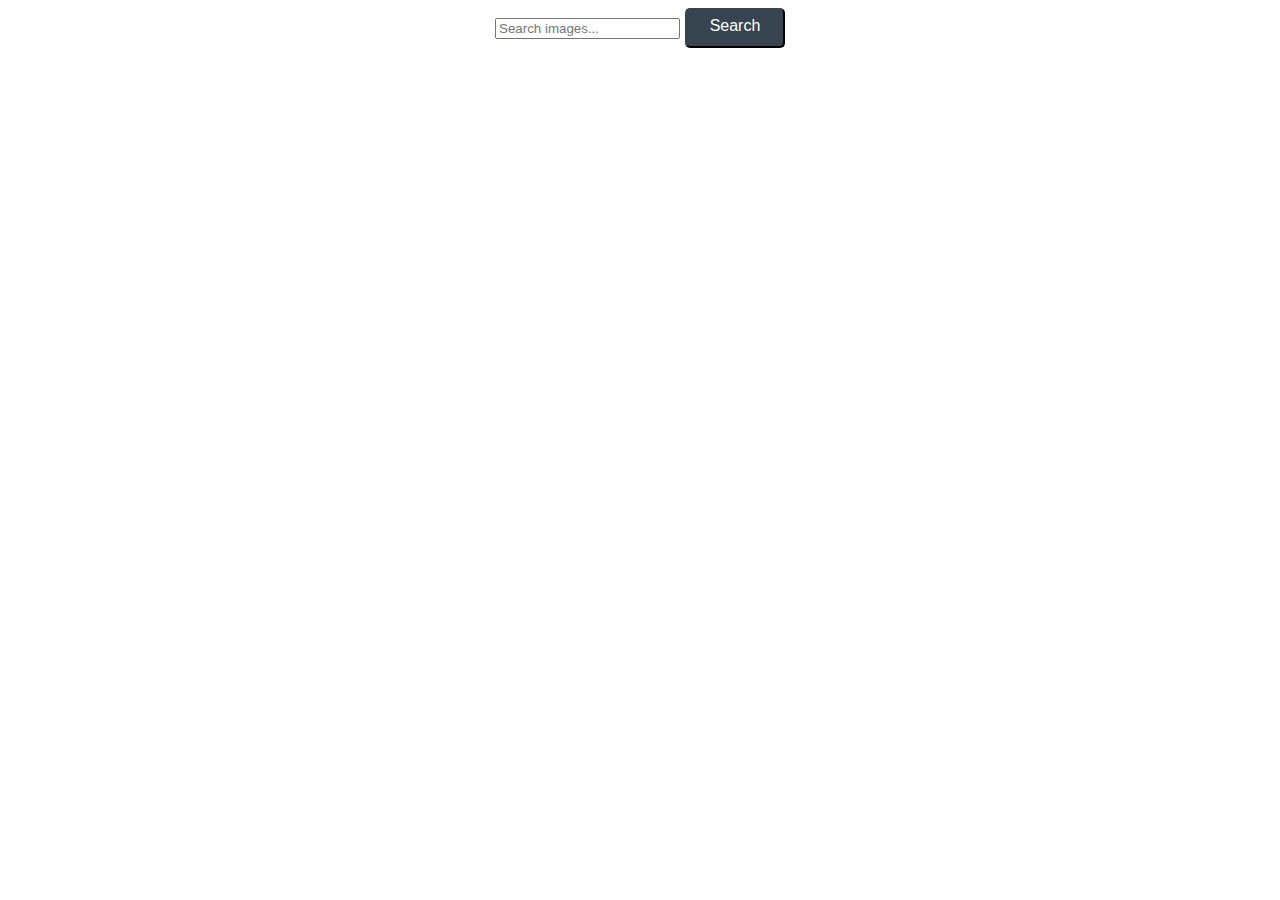
<file: index.html>
<!doctype html><html lang="en"><head><meta charset="UTF-8"><meta name="viewport" content="width=device-width,initial-scale=1"><meta http-equiv="X-UA-Compatible" content="ie=edge"><title>ImageFinder</title><link href="https://fonts.googleapis.com/icon?family=Material+Icons" rel="stylesheet"><link href="https://fonts.googleapis.com/css2?family=Marck+Script&display=swap" rel="stylesheet"><link href="vendors.2.0ba0015dc83122ec052e.css" rel="stylesheet"><link href="main.0.fbd8a02d572fb956b7dd.css" rel="stylesheet"></head><form class="search-form" id="search-form"><input name="query" autocomplete="off" placeholder="Search images..."> <button type="submit" class="search-btn btn">Search</button></form><ul class="gallery"></ul><button type="button" class="btn load-btn" data-action="load-more"><span class="spinner-border spinner-border-sm spinner is-hidden" role="status" aria-hidden="true"></span> <span class="label">Load more...</span></button><body><script src="runtime.1ee16c2201d417984a0f.js"></script><script src="vendors.c03445b51913f01b3d64.js"></script><script src="main.ded91b122721de6737e7.js"></script></body></html>
</file>
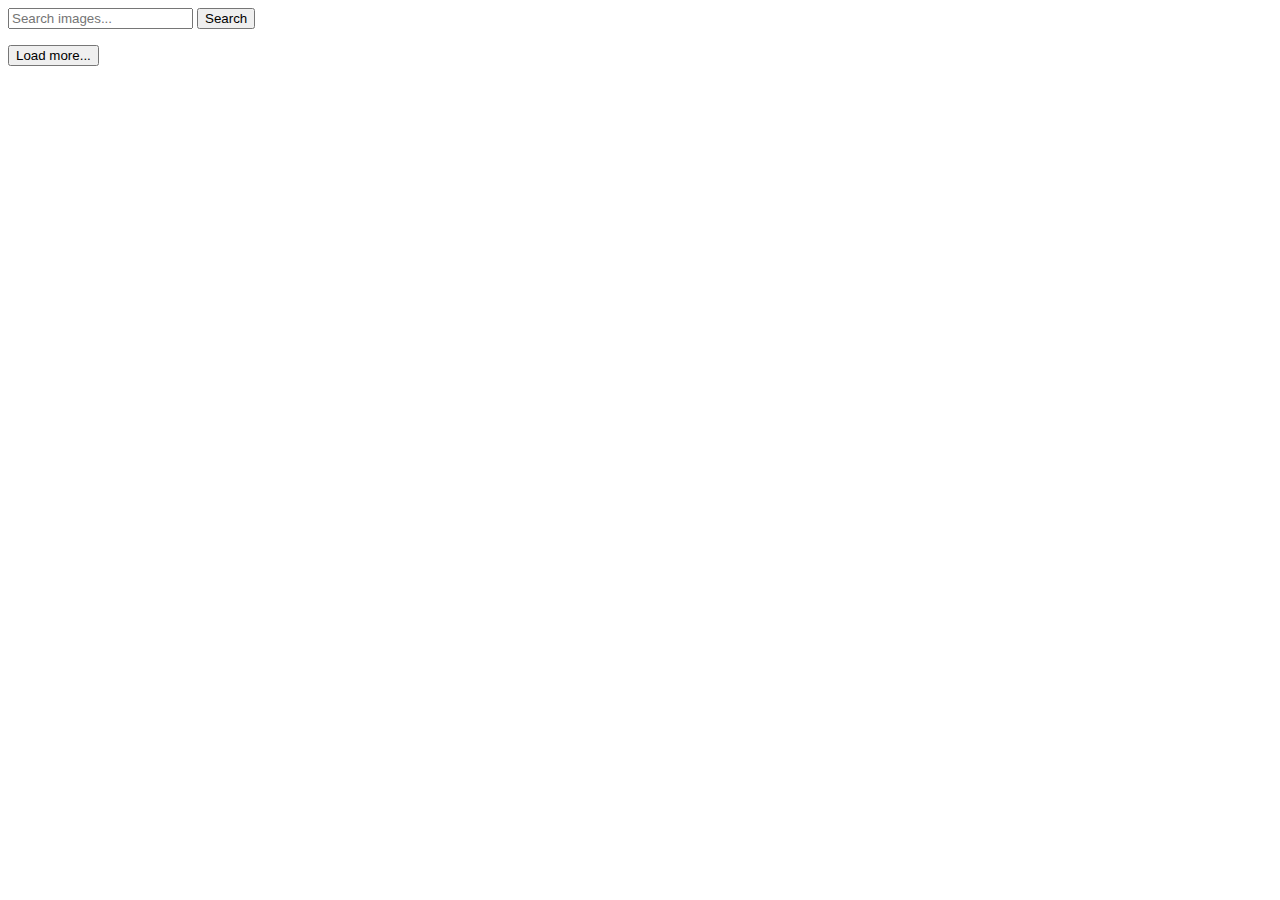
<file: src/index.html>
<!DOCTYPE html>
<html lang="en">
  <head>
    <meta charset="UTF-8" />
    <meta name="viewport" content="width=device-width, initial-scale=1.0" />
    <meta http-equiv="X-UA-Compatible" content="ie=edge" />
    <title>ImageFinder</title>
    <link href="https://fonts.googleapis.com/icon?family=Material+Icons" rel="stylesheet" />
    <link href="https://fonts.googleapis.com/css2?family=Marck+Script&display=swap" rel="stylesheet">
  </head>
<form class="search-form" id="search-form">
  <input type="text" name="query" autocomplete="off" placeholder="Search images..." />
  <button type="submit" class="search-btn btn">Search</button>
</form>
<ul class="gallery">
  <!-- Список <li> с карточками изображений -->
</ul>
<button type="button" class="btn load-btn" data-action="load-more">
  <span class="spinner-border spinner-border-sm spinner is-hidden" role="status" aria-hidden="true"></span>

  <span class="label">Load more...</span>
</button>
  <body>
    
  </body>
</html>
</file>
<file: vendors.2.0ba0015dc83122ec052e.css>
body>.pnotify.pnotify-positioned{position:fixed;z-index:100040}body>.pnotify.pnotify-modal{z-index:100042}.pnotify{height:auto;display:none;transition:opacity .1s linear;opacity:0}.pnotify.pnotify-positioned{position:absolute;z-index:1}.pnotify.pnotify-modal{z-index:3}.pnotify.pnotify-in{display:block;opacity:1}.pnotify.pnotify-initial{display:block}.pnotify-hidden{visibility:hidden}.pnotify.pnotify-move{transition:left .4s ease,top .4s ease,right .4s ease,bottom .4s ease}.pnotify.pnotify-fade-slow{transition:opacity .4s linear;opacity:0}.pnotify.pnotify-fade-slow.pnotify.pnotify-move{transition:opacity .4s linear,left .4s ease,top .4s ease,right .4s ease,bottom .4s ease}.pnotify.pnotify-fade-normal{transition:opacity .25s linear;opacity:0}.pnotify.pnotify-fade-normal.pnotify.pnotify-move{transition:opacity .25s linear,left .4s ease,top .4s ease,right .4s ease,bottom .4s ease}.pnotify.pnotify-fade-fast{transition:opacity .1s linear;opacity:0}.pnotify.pnotify-fade-fast.pnotify.pnotify-move{transition:opacity .1s linear,left .4s ease,top .4s ease,right .4s ease,bottom .4s ease}.pnotify.pnotify-masking{display:block;-webkit-mask-image:linear-gradient(180deg,rgba(0,0,0,.8),transparent 30px,transparent);mask-image:linear-gradient(180deg,rgba(0,0,0,.8),transparent 30px,transparent)}.pnotify.pnotify-masking.pnotify-stack-up{-webkit-mask-image:linear-gradient(0deg,rgba(0,0,0,.8),transparent 30px,transparent);mask-image:linear-gradient(0deg,rgba(0,0,0,.8),transparent 30px,transparent)}.pnotify.pnotify-masking.pnotify-stack-left{-webkit-mask-image:linear-gradient(270deg,rgba(0,0,0,.8),transparent 30px,transparent);mask-image:linear-gradient(270deg,rgba(0,0,0,.8),transparent 30px,transparent)}.pnotify.pnotify-masking.pnotify-stack-right{-webkit-mask-image:linear-gradient(90deg,rgba(0,0,0,.8),transparent 30px,transparent);mask-image:linear-gradient(90deg,rgba(0,0,0,.8),transparent 30px,transparent)}.pnotify.pnotify-fade-in,.pnotify.pnotify-masking-in{opacity:1}.pnotify .pnotify-shadow{box-shadow:0 6px 28px 0 rgba(0,0,0,.1)}.pnotify-container{position:relative;background-position:0 0;padding:.8em;height:100%;margin:0}.pnotify-container:after{content:" ";visibility:hidden;display:block;height:0;clear:both}.pnotify-closer,.pnotify-sticker{float:right;margin-left:.5em;cursor:pointer}[dir=rtl] .pnotify-closer,[dir=rtl] .pnotify-sticker{float:left;margin-right:.5em;margin-left:0}.pnotify-title{display:block;white-space:pre-line;margin-bottom:.4em;margin-top:0}.pnotify-text-with-max-height{overflow-y:auto;-ms-scroll-chaining:none;overscroll-behavior:contain;padding-bottom:.03em}.pnotify.pnotify-with-icon .pnotify-content{margin-left:24px}[dir=rtl] .pnotify.pnotify-with-icon .pnotify-content{margin-right:24px;margin-left:0}.pnotify-pre-line{white-space:pre-line}.pnotify-icon,.pnotify-icon span{display:block;float:left}[dir=rtl] .pnotify-icon,[dir=rtl] .pnotify-icon span{float:right}.pnotify-modal-overlay{background-color:rgba(0,0,0,.6);top:0;left:0;position:absolute;height:100%;width:100%;z-index:2;transition:opacity .25s linear;opacity:0;padding:0;display:flex;justify-content:center;align-items:flex-end}.pnotify-modal-overlay-up{align-items:flex-start}.pnotify-modal-overlay-left{justify-content:flex-start;align-items:center}.pnotify-modal-overlay-right{justify-content:flex-end;align-items:center}.pnotify-modal-overlay.pnotify-modal-overlay-in{opacity:1}.pnotify-modal-overlay-closes:after{content:"×";font-family:Arial;font-size:3rem;color:#fff;text-shadow:0 0 .4rem #fff}body>.pnotify-modal-overlay{position:fixed;z-index:100041}[data-pnotify].brighttheme-elem{border-radius:0}[data-pnotify].brighttheme-elem,[data-pnotify].brighttheme-elem.pnotify-mode-light{--notice-background-color:#ffffa2;--notice-border-color:#ff0;--notice-text-color:#4f4f00;--notice-icon-filter:invert(25%) sepia(12%) saturate(7007%) hue-rotate(38deg) brightness(99%) contrast(101%);--info-background-color:#8fcedd;--info-border-color:#0286a5;--info-text-color:#012831;--info-icon-filter:invert(11%) sepia(37%) saturate(1946%) hue-rotate(155deg) brightness(95%) contrast(99%);--success-background-color:#aff29a;--success-border-color:#35db00;--success-text-color:#104300;--success-icon-filter:invert(17%) sepia(94%) saturate(1055%) hue-rotate(70deg) brightness(90%) contrast(103%);--error-background-color:#ffaba2;--error-border-color:#ff1800;--error-text-color:#4f0800;--error-icon-filter:invert(9%) sepia(27%) saturate(7347%) hue-rotate(359deg) brightness(96%) contrast(108%)}@media (prefers-color-scheme:dark){[data-pnotify].brighttheme-elem.pnotify-mode-no-preference{--notice-background-color:#4f4f00;--notice-border-color:#282814;--notice-text-color:#ffffa2;--notice-icon-filter:invert(92%) sepia(18%) saturate(781%) hue-rotate(6deg) brightness(106%) contrast(107%);--info-background-color:#012831;--info-border-color:#0c1618;--info-text-color:#8fcedd;--info-icon-filter:invert(85%) sepia(14%) saturate(933%) hue-rotate(153deg) brightness(92%) contrast(87%);--success-background-color:#104300;--success-border-color:#152111;--success-text-color:#aff29a;--success-icon-filter:invert(90%) sepia(9%) saturate(1647%) hue-rotate(52deg) brightness(103%) contrast(90%);--error-background-color:#4f0800;--error-border-color:#281614;--error-text-color:#ffaba2;--error-icon-filter:invert(70%) sepia(24%) saturate(717%) hue-rotate(315deg) brightness(103%) contrast(104%)}}[data-pnotify].brighttheme-elem.pnotify-mode-dark{--notice-background-color:#4f4f00;--notice-border-color:#282814;--notice-text-color:#ffffa2;--notice-icon-filter:invert(92%) sepia(18%) saturate(781%) hue-rotate(6deg) brightness(106%) contrast(107%);--info-background-color:#012831;--info-border-color:#0c1618;--info-text-color:#8fcedd;--info-icon-filter:invert(85%) sepia(14%) saturate(933%) hue-rotate(153deg) brightness(92%) contrast(87%);--success-background-color:#104300;--success-border-color:#152111;--success-text-color:#aff29a;--success-icon-filter:invert(90%) sepia(9%) saturate(1647%) hue-rotate(52deg) brightness(103%) contrast(90%);--error-background-color:#4f0800;--error-border-color:#281614;--error-text-color:#ffaba2;--error-icon-filter:invert(70%) sepia(24%) saturate(717%) hue-rotate(315deg) brightness(103%) contrast(104%)}[data-pnotify] .brighttheme-notice{--brighttheme-background-color:var(--notice-background-color);--brighttheme-border-color:var(--notice-border-color);--brighttheme-text-color:var(--notice-text-color);--brighttheme-icon-filter:var(--notice-icon-filter);--brighttheme-primary-button-background-color:var(--notice-border-color);--brighttheme-primary-button-text-color:var(--notice-text-color)}[data-pnotify] .brighttheme-info{--brighttheme-background-color:var(--info-background-color);--brighttheme-border-color:var(--info-border-color);--brighttheme-text-color:var(--info-text-color);--brighttheme-icon-filter:var(--info-icon-filter);--brighttheme-primary-button-background-color:var(--info-border-color);--brighttheme-primary-button-text-color:var(--info-text-color)}[data-pnotify] .brighttheme-success{--brighttheme-background-color:var(--success-background-color);--brighttheme-border-color:var(--success-border-color);--brighttheme-text-color:var(--success-text-color);--brighttheme-icon-filter:var(--success-icon-filter);--brighttheme-primary-button-background-color:var(--success-border-color);--brighttheme-primary-button-text-color:var(--success-text-color)}[data-pnotify] .brighttheme-error{--brighttheme-background-color:var(--error-background-color);--brighttheme-border-color:var(--error-border-color);--brighttheme-text-color:var(--error-text-color);--brighttheme-icon-filter:var(--error-icon-filter);--brighttheme-primary-button-background-color:var(--error-border-color);--brighttheme-primary-button-text-color:var(--error-text-color)}[data-pnotify] .brighttheme-container{padding:1.3rem;background-color:var(--brighttheme-background-color);border:0 solid var(--brighttheme-border-color);color:var(--brighttheme-text-color)}[data-pnotify] .brighttheme-error{background-image:repeating-linear-gradient(135deg,transparent,transparent 35px,hsla(0,0%,100%,.3) 0,hsla(0,0%,100%,.3) 70px)}[data-pnotify].pnotify-with-icon .brighttheme-content{margin-left:calc(1.3rem + 16px)}[dir=rtl] [data-pnotify].pnotify-with-icon .brighttheme-content{margin-right:calc(1.3rem + 16px);margin-left:0}[data-pnotify] .brighttheme-title{font-size:1.2rem;line-height:1.4rem;margin-top:-.1rem;margin-bottom:0}[data-pnotify] .brighttheme-text{font-size:1rem;line-height:1.2rem;margin-top:0}[data-pnotify] .brighttheme-confirm,[data-pnotify] .brighttheme-title+.brighttheme-text{margin-top:1rem}[data-pnotify] .brighttheme-closer,[data-pnotify] .brighttheme-icon,[data-pnotify] .brighttheme-sticker{display:flex;justify-content:center;align-items:center}[data-pnotify] .brighttheme-icon,[data-pnotify] .brighttheme-icon>span,[data-pnotify] .brighttheme-icon>span:after{width:1.2rem;height:1.2rem;line-height:1.2rem}[data-pnotify] .brighttheme-icon-closer,[data-pnotify] .brighttheme-icon-closer:after,[data-pnotify] .brighttheme-icon-sticker,[data-pnotify] .brighttheme-icon-sticker:after{width:1rem;height:1rem;line-height:1rem}[data-pnotify] .brighttheme-icon-notice:after{-webkit-filter:var(--brighttheme-icon-filter);filter:var(--brighttheme-icon-filter);content:url([data-uri])}[data-pnotify] .brighttheme-icon-info:after{-webkit-filter:var(--brighttheme-icon-filter);filter:var(--brighttheme-icon-filter);content:url([data-uri])}[data-pnotify] .brighttheme-icon-success:after{-webkit-filter:var(--brighttheme-icon-filter);filter:var(--brighttheme-icon-filter);content:url([data-uri])}[data-pnotify] .brighttheme-icon-error:after{-webkit-filter:var(--brighttheme-icon-filter);filter:var(--brighttheme-icon-filter);content:url([data-uri])}[data-pnotify] .brighttheme-icon-closer:after{-webkit-filter:var(--brighttheme-icon-filter);filter:var(--brighttheme-icon-filter);content:url([data-uri])}[data-pnotify] .brighttheme-icon-sticker:after{-webkit-filter:var(--brighttheme-icon-filter);filter:var(--brighttheme-icon-filter);content:url([data-uri])}[data-pnotify] .brighttheme-icon-sticker.brighttheme-icon-stuck:after{-webkit-filter:var(--brighttheme-icon-filter);filter:var(--brighttheme-icon-filter);content:url([data-uri])}[data-pnotify] .brighttheme-prompt-bar{margin-bottom:1rem}[data-pnotify] .brighttheme-action-bar,[data-pnotify] .brighttheme-prompt-bar{width:100%;box-sizing:border-box}[data-pnotify] .brighttheme-btn{text-transform:uppercase;font-weight:700;padding:.4rem 1rem;border:none;background:transparent;cursor:pointer;color:var(--brighttheme-text-color)}[data-pnotify] .brighttheme-btn-primary{background-color:var(--brighttheme-primary-button-background-color);color:var(--brighttheme-primary-button-text-color)}[data-pnotify] .brighttheme-countdown{background-color:var(--brighttheme-background-color)}[data-pnotify] .brighttheme-countdown-bar{background-color:var(--brighttheme-border-color)}[data-pnotify] .brighttheme-paginate{display:inline-flex;flex-direction:column}[data-pnotify] .brighttheme-paginate-btn{width:1em;height:1em;line-height:.5em;border:0;padding:0;background:transparent}[data-pnotify] .brighttheme-paginate-previous{margin-right:0}[data-pnotify] .brighttheme-paginate-next{margin-left:0}[data-pnotify] .brighttheme-paginate-btn:disabled:after,[data-pnotify] .brighttheme-paginate-btn[aria-disabled=true]:after{opacity:.5}[data-pnotify] .brighttheme-paginate-previous:after{-webkit-filter:var(--brighttheme-icon-filter);filter:var(--brighttheme-icon-filter);content:url([data-uri])}[data-pnotify] .brighttheme-paginate-next:after{-webkit-filter:var(--brighttheme-icon-filter);filter:var(--brighttheme-icon-filter);content:url([data-uri])}[data-pnotify] .brighttheme-paginate-count-of{opacity:.8}
</file>
<file: main.0.fbd8a02d572fb956b7dd.css>
html{box-sizing:border-box}*,:after,:before{box-sizing:inherit}body{font-family:Open Sans,-apple-system,BlinkMacSystemFont,Segoe UI,Roboto,Oxygen,Ubuntu,Cantarell,sans-serif;line-height:1.5;color:#2a2a2a}.search-input{margin-right:15px;margin-bottom:15px;padding:2px 15px 6px;height:40px;border-color:#36454f;border-width:3px;border-radius:5px;font-family:inherit;font-size:inherit;text-indent:5px;outline:none}.search-input::-webkit-input-placeholder{opacity:1;-webkit-transition:opacity .5s ease;transition:opacity .5s ease}.search-input:-ms-input-placeholder{opacity:1;-ms-transition:opacity .5s ease;transition:opacity .5s ease}.search-input::-ms-input-placeholder{opacity:1;-ms-transition:opacity .5s ease;transition:opacity .5s ease}.search-input::placeholder{opacity:1;transition:opacity .5s ease}.search-input:focus::-webkit-input-placeholder{opacity:0}.search-input:focus:-ms-input-placeholder{opacity:0}.search-input:focus::-ms-input-placeholder{opacity:0}.search-input:focus::placeholder{opacity:0}.search-form{display:flex;align-items:center;justify-content:center;flex-wrap:wrap}.btn{height:40px;min-width:100px;margin-bottom:auto;margin-top:auto;margin-left:5px;padding-left:20px;padding-right:20px;padding-bottom:6px;border-radius:5px;border-color:#36454f;background-color:#36454f;color:#fff;font-family:inherit;font-size:inherit;transition:border-color .2s var(--timing-function),background-color .2s var(--timing-function)}.btn:hover{background-color:#d62d20;border-color:#d62d20}.load-btn{display:block;position:relative;margin:0 auto}.gallery{display:flex;flex-wrap:wrap;justify-content:space-around;align-items:center;padding:15px}img{display:block;max-width:100%;height:auto}.photo-card{width:300px;margin:10px;padding:10px;border-radius:5px;overflow:hidden;box-shadow:0 1px 4px rgba(0,0,0,.3),-23px 0 20px -23px rgba(0,0,0,.6),23px 0 20px -23px rgba(0,0,0,.6),inset 0 0 40px rgba(0,0,0,.1);transition:transform .25s cubic-bezier(.4,0,.2,1)}.photo-card:hover{transform:scale(1.05)}.stats{display:flex;justify-content:space-evenly}.stats-item{display:flex;flex-direction:column;font-size:18px}.stats-item i{margin-bottom:5px;color:#36454f}.is-hidden{display:none}
</file>
